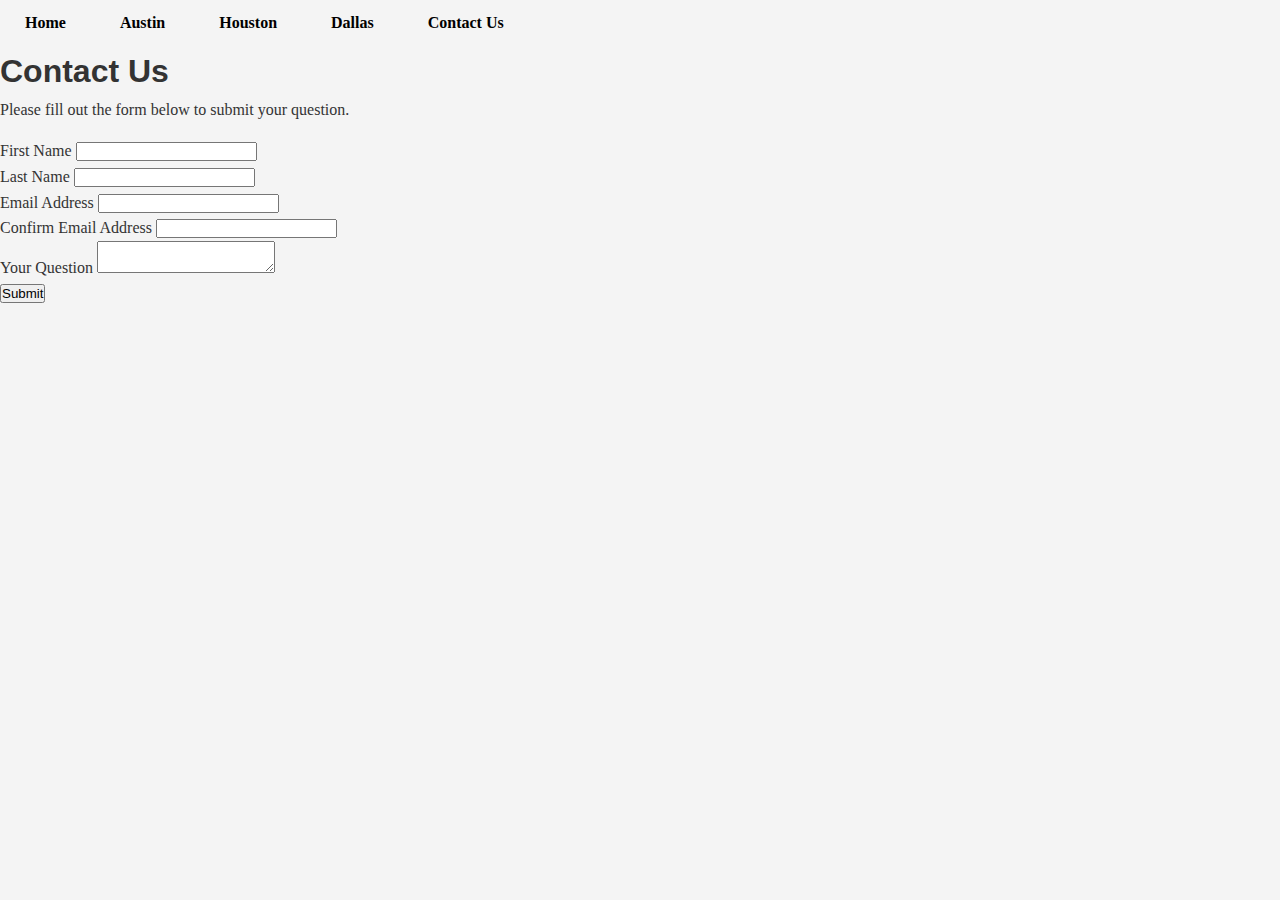
<file: webform.html>
<!DOCTYPE html>
<html lang="en">
<head>
    <meta charset="UTF-8">
    <meta name="viewport" content="width=device=width, initial-scale=1.0">
    <link rel="stylesheet" href="styling.css">
    <title>Contact Us</title>
</head>
<body>
    <nav>
        <a href="index.html">Home</a>
        <a href="capital.html">Austin</a>
        <a href="houston.html">Houston</a>
        <a href="dallas.html">Dallas</a>
        <a href="webform.html">Contact Us</a>
    </nav>
    <h1>Contact Us</h1>
    <p>Please fill out the form below to submit your question.</p>

    <form id="contactForm" onsubmit="return validateForm()">
        <div class="form-group">
            <label for="firstName" class="required">First Name</label>
            <input type="text" id="firstName" name="firstName" required>
        </div>

        <div class="form-group">
            <label for="lastName" class="required">Last Name</label>
            <input type="text" id="lastName" name="lastName" required>
        </div>

        <div class="form-group">
            <label for="email" class="required">Email Address</label>
            <input type="email" id="email" name="email" required>
        </div>

        <div class="form-group">
            <label for="confirmEmail" class="required">Confirm Email Address</label>
            <input type="email" id="confirmEmail" name="confirmEmail" required>
        </div>

        <div class="form-group">
            <label for="question" class="required">Your Question</label>
            <textarea id="question" name="question" required></textarea>
        </div>

        <button type="submit">Submit</button>

    </form>

    <script>
        function validateForm() {
          var email = document.getElementById('email').value;
          var confirmEmail = document.getElementById('confirmEmail').value;
          
          if (email !== confirmEmail) {
            alert("The email addresses do not match. Please check and try again.");
            return false; 
          }
          return true;
        }
      </script>
</body>
</html>
</file>
<file: styling.css>
body {
    font-family: 'Georgia', serif;
    line-height: 1.6;
    color: #333;
    background-color: #f4f4f4;
  }
  
  h1, h2 {
    font-family: 'Arial', sans-serif;
  }
  
  nav a {
    color: black;
    text-decoration: none;
    padding: 10px 20px;
    margin: 0 5px;
    display: inline-block;
    font-weight: bold;
    transition: background-color 0.3s;
  }
  
  nav a:hover {
    background-color: #ce1126;
  }
  
  .float-right {
    float: right;
    margin: 0 0 20px 20px;
    max-width: 40%
  }
  
  .page-badge {
    position: absolute;
    top: 100px;
    right: 50px;
  }
  
  .highlight-box {
    position: relative;
    left: -20px;
    top: 5px;
  }
  
  blockquote {
    font-style: italic;
    border-left: 5px solid #002868;
    padding-left: 15px;
    margin: 20px 0;
    color: #555;
  }
  
  .texas-highlight {
    background-color: #f8f4e3;
    border: 1px solid #e8d4a4;
    padding: 15px;
    margin: 10px 0;
    border-radius: 5px;
  }
  
  #welcome-message {
    font-size: 1.2em;
    text-align: center;
    background-color: #efefef;
    padding: 15px;
    margin: 20px 0;
    border-radius: 10px;
    border-top: 3px solid #ce1126;
    border-bottom: 3px solid #002868;
  }
  
  .form-error {
    color: #ce1126;
    font-size: 0.85em;
    margin-top: 5px;
    display: none;
  }
  
  input.error, textarea.error {
    border: 1px solid #ce1126;
    background-color: #fff0f0;
  }
  
  
  * {
    margin: 0;
    padding: 0;
    box-sizing: border-box;
  }
  
  .header {
    background-color: #1c4587;
    color: white;
    text-align: center;
    padding: 1.5rem;
  }
  
  .header h1 {
    font-size: 2.5rem;
  }
  
  .main-content {
    max-width: 1200px;
    margin: 0 auto;
    padding: 1rem;
    display: flex;
    flex-direction: column;
  }
  
  .content-section {
    background-color: white;
    padding: 1.5rem;
    margin-bottom: 1.5rem;
    border-radius: 4px;
    box-shadow: 0 2px 5px rgba(0,0,0,0.1);
  }
  
  h2 {
    color: #1c4587;
    margin: 1.5rem 0 1rem 0;
    border-bottom: 2px solid #eee;
    padding-bottom: 0.5rem;
  }
  
  p {
    margin-bottom: 1rem;
  }
  
  ul, ol {
    margin-left: 2rem;
    margin-bottom: 1.5rem;
  }
  
  li {
    margin-bottom: 0.5rem;
  }
  
  .images {
    display: grid;
    grid-template-columns: repeat(2, 1fr);
    grid-template-rows: repeat(2, 1fr);
    gap: 1rem;
    margin: 1.5rem 0;
  }
  
  .images img {
    width: 100%;
    height: auto;
    object-fit: cover;
    aspect-ratio: 4/3;
    border-radius: 4px;
    box-shadow: 0 2px 4px rgba(0,0,0,0.1);
    transition: transform 0.3s ease;
  }
  
  table {
    width: 100%;
    border-collapse: collapse;
    margin: 1rem 0 2rem 0;
  }
  
  th, td {
    padding: 0.75rem;
    text-align: left;
  }
  
  .aside-content {
    background-color: #f8f8f8;
    padding: 1rem;
    border-left: 4px solid #3d6cb9;
    margin-bottom: 1.5rem;
    font-style: italic;
  }
  
  .page-badge {
    background-color: #1c4587;
    color: white;
    display: inline-block;
    padding: 5px 15px;
    font-weight: bold;
    border-radius: 4px;
    margin: 15px 0 5px 0;
  }
  
  .content-grid {
    display: grid;
    grid-template-columns: 1fr 1fr;
    gap: 20px;
    max-width: 1200px;
    margin: 0 auto;
    padding: 20px;
  }
  
  .content-grid section {
    background-color: white;
    padding: 20px;
    border-radius: 4px;
    box-shadow: 0 2px 5px rgba(0,0,0,0.1);
  }
  
  .content-grid h2 {
    color: #1c4587;
    margin-top: 0;
    border-bottom: 2px solid #eee;
    padding-bottom: 0.5rem;
  }
  
  .image-placeholder {
    display: flex;
    justify-content: center;
    align-items: center;
    background-color: #f9f9f9;
    border-radius: 4px;
    overflow: hidden;
    box-shadow: 0 2px 5px rgba(0,0,0,0.1);
  }
  
  .image-placeholder img {
    width: 100%;
    height: 100%;
    object-fit: cover;
  }
  
  .large-image {
    grid-column: 1 / 3;
    height: 400px;
  }
  
  .content-grid {
    position: relative;
  }
  
  .region-map-container {
    display: flex;
    justify-content: center;
    align-items: flex-start;
    margin-top: 20px;
  }
  
  .region-map-container img {
    max-width: 100%;
    border: 1px solid #ddd;
    border-radius: 4px;
    box-shadow: 0 2px 4px rgba(0,0,0,0.1);
  }
  
  @media (min-width: 768px) {
    .region-map-container {
      margin-top: 0;
    }
  }
  
  .texas-highlight {
    background-color: #f8f8f8;
    padding: 10px;
    border-left: 3px solid #1c4587;
    margin: 10px 0;
  }
  
  blockquote {
    font-style: italic;
    border-left: 4px solid #1c4587;
    padding-left: 15px;
    margin: 15px 0;
    color: #555;
  }
  
  .classification-section {
    grid-column: 1 / 3;
  }
  
  .float-left {
    float: left;
    margin-right: 15px;
    margin-bottom: 10px;
  }
  
  .quote-icon {
    width: 60px;
    height: auto;
  }
  
  .quote-container {
    overflow: hidden; /* Clearfix alternative */
  }
  
  .testimonial-section blockquote {
    margin-left: 75px;
  }
</file>
